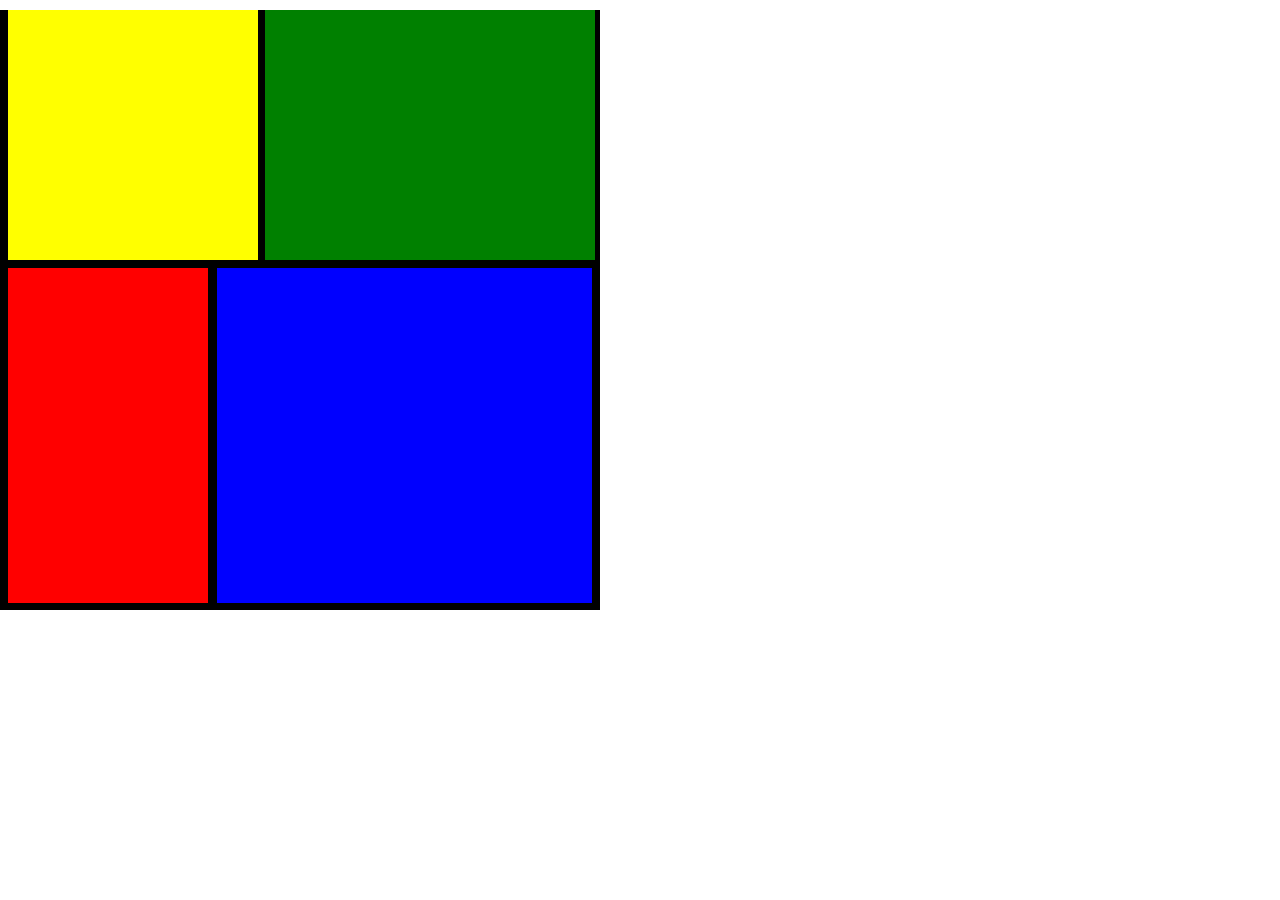
<file: thuisopdracht/index.html>
<html>
    <head>
        <title>Home Challenge Mondriaan</title>
        <link rel="stylesheet" href="style.css">

    </head>
    <body>
        <main>
            <div class="block-01"></div>
            <div class="block-02"></div>
            <div class="block-03"></div>
            <div class="block-04"></div>
            <div class="block-05"></div>
        </main>
    </body>
</html>
</file>
<file: thuisopdracht/style.css>
html, body{
    margin:0;
    padding:0;
}
main{
    background:black;
    width:600px;
    height:600px;
    display: block;
}

.block-01{
    background:yellow;
    width:250px;
    height:250px;
    margin-left: 8px;
    margin-top: 0px;
    float:left;
}

.block-02{
    background:green;
    width:330px;
    height: 250px;
    margin-left: 265px;
    margin-top: 10px;
    margin-right: 10px;
    float: auto;
}

.block-03{
    background:red;
    width:200px;
    height: 335px;
    margin-top: 8px;
    margin-left: 8px;
    margin-right: 8px;
    float: left;
}

.block-04{
    background: blue;
    width: 375px;
    height: 335px;
    margin-left: 1px;
    margin-top: 8px;
    float: left;
}

.block-05{
    background: red;
    width: 208px;
    height: 0px;
    margin-left: 8px;
    margin-top: 8px;
    float: left;
}
</file>
